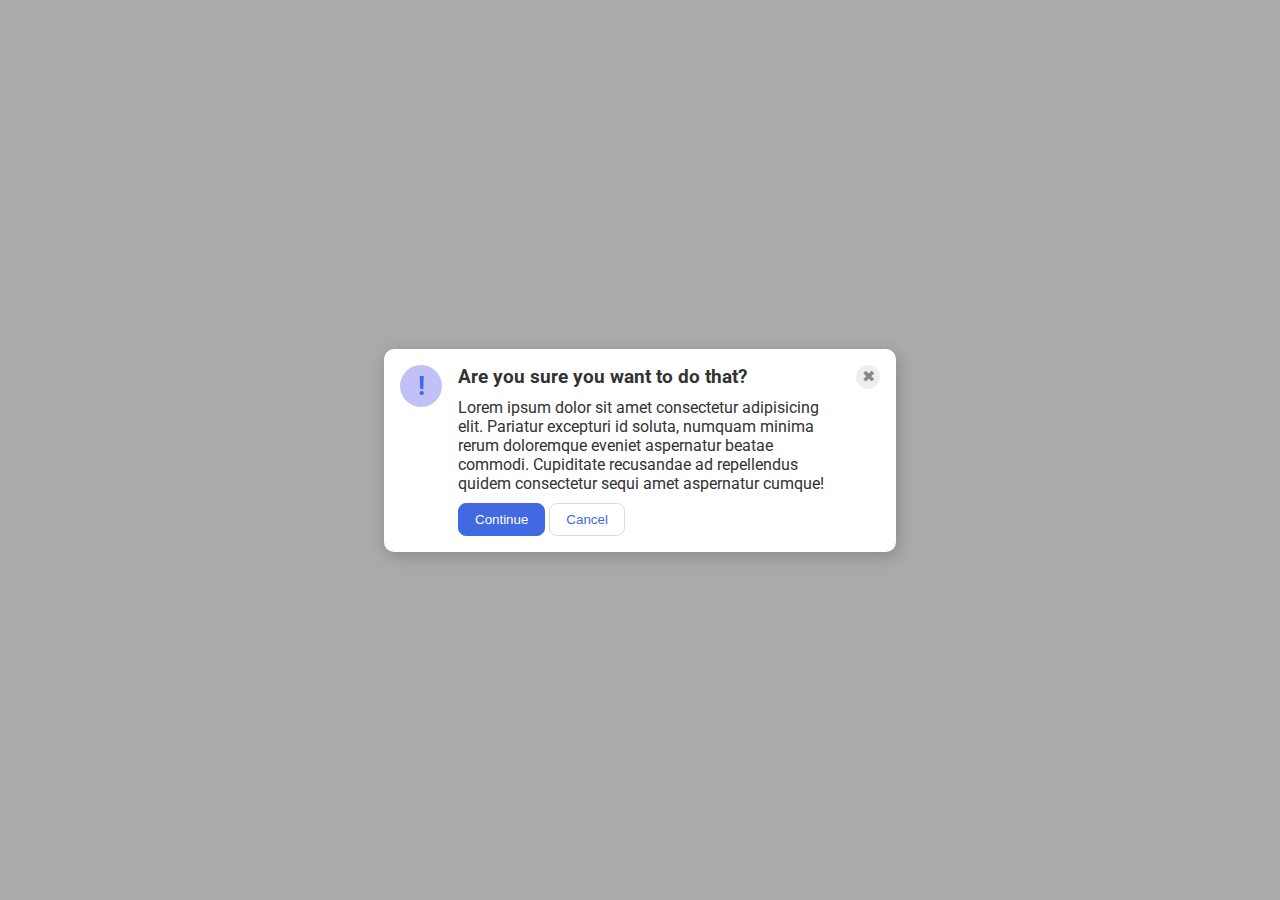
<file: flex/05-flex-modal/index.html>
<!DOCTYPE html>
<html lang="en">
  <head>
    <meta charset="UTF-8">
    <meta http-equiv="X-UA-Compatible" content="IE=edge">
    <meta name="viewport" content="width=device-width, initial-scale=1.0">
    <link rel="stylesheet" href="style.css">
    <title>Modal</title>
  </head>
  <body>
    <div class="modal">
      <div class="icon">!</div>

      <div class="info">
        <div class="header"><strong>Are you sure you want to do that?</strong></div>

        <div class="text">Lorem ipsum dolor sit amet consectetur adipisicing elit. Pariatur excepturi id soluta, numquam minima rerum doloremque eveniet aspernatur beatae commodi. Cupiditate recusandae ad repellendus quidem consectetur sequi amet aspernatur cumque!</div>
        <div class="info-btns">
          <button class="continue">Continue</button>
          <button class="cancel">Cancel</button>
        </div>
      </div>

      <button class="close-button">✖</button>
    </div>
  </body>
</html>
</file>
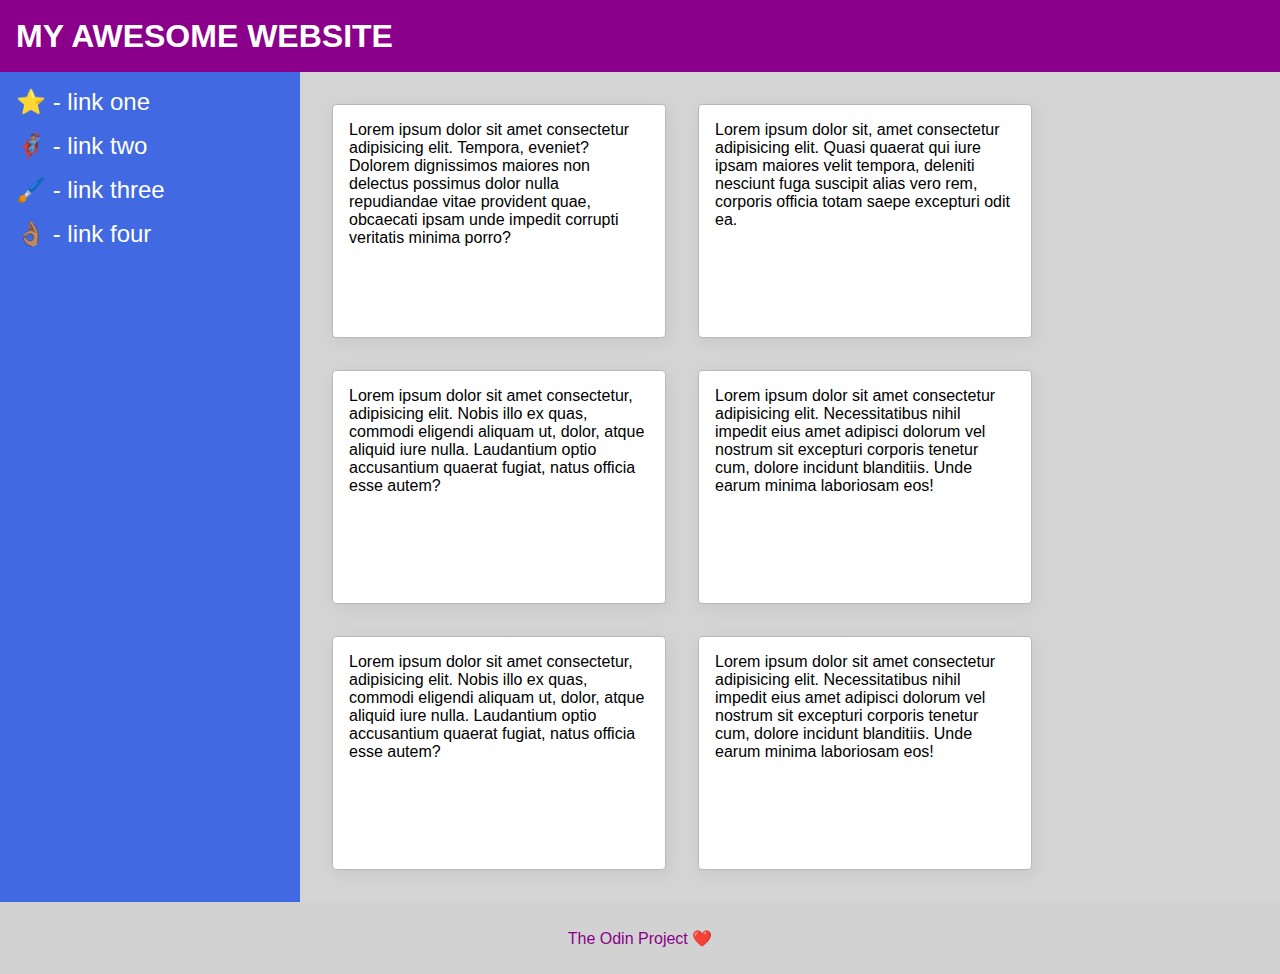
<file: flex/07-flex-layout-2/index.html>
<!DOCTYPE html>
<html lang="en">
  <head>
    <meta charset="UTF-8">
    <meta http-equiv="X-UA-Compatible" content="IE=edge">
    <meta name="viewport" content="width=device-width, initial-scale=1.0">
    <title>The Holy Grail</title>
    <link rel="stylesheet" href="style.css">
  </head>
  <body>
    <div class="header">
      MY AWESOME WEBSITE
    </div>
    
    <div class="content">
      <div class="sidebar">
        <ul>
          <li><a href="#">⭐ - link one</a></li>
          <li><a href="#">🦸🏽‍♂️ - link two</a></li>
          <li><a href="#">🖌️ - link three</a></li>
          <li><a href="#">👌🏽 - link four</a></li>
        </ul>
      </div>
      <div class="card-zone">
        <div class="card">Lorem ipsum dolor sit amet consectetur adipisicing elit. Tempora, eveniet? Dolorem dignissimos maiores non delectus possimus dolor nulla repudiandae vitae provident quae, obcaecati ipsam unde impedit corrupti veritatis minima porro?</div>
        <div class="card">Lorem ipsum dolor sit, amet consectetur adipisicing elit. Quasi quaerat qui iure ipsam maiores velit tempora, deleniti nesciunt fuga suscipit alias vero rem, corporis officia totam saepe excepturi odit ea.</div>
        <div class="card">Lorem ipsum dolor sit amet consectetur, adipisicing elit. Nobis illo ex quas, commodi eligendi aliquam ut, dolor, atque aliquid iure nulla. Laudantium optio accusantium quaerat fugiat, natus officia esse autem?</div>
        <div class="card">Lorem ipsum dolor sit amet consectetur adipisicing elit. Necessitatibus nihil impedit eius amet adipisci dolorum vel nostrum sit excepturi corporis tenetur cum, dolore incidunt blanditiis. Unde earum minima laboriosam eos!</div>
        <div class="card">Lorem ipsum dolor sit amet consectetur, adipisicing elit. Nobis illo ex quas, commodi eligendi aliquam ut, dolor, atque aliquid iure nulla. Laudantium optio accusantium quaerat fugiat, natus officia esse autem?</div>
        <div class="card">Lorem ipsum dolor sit amet consectetur adipisicing elit. Necessitatibus nihil impedit eius amet adipisci dolorum vel nostrum sit excepturi corporis tenetur cum, dolore incidunt blanditiis. Unde earum minima laboriosam eos!</div>
      </div>
    </div>
    
    <div class="footer">
      The Odin Project ❤️
    </div>
  </body>
</html>
</file>
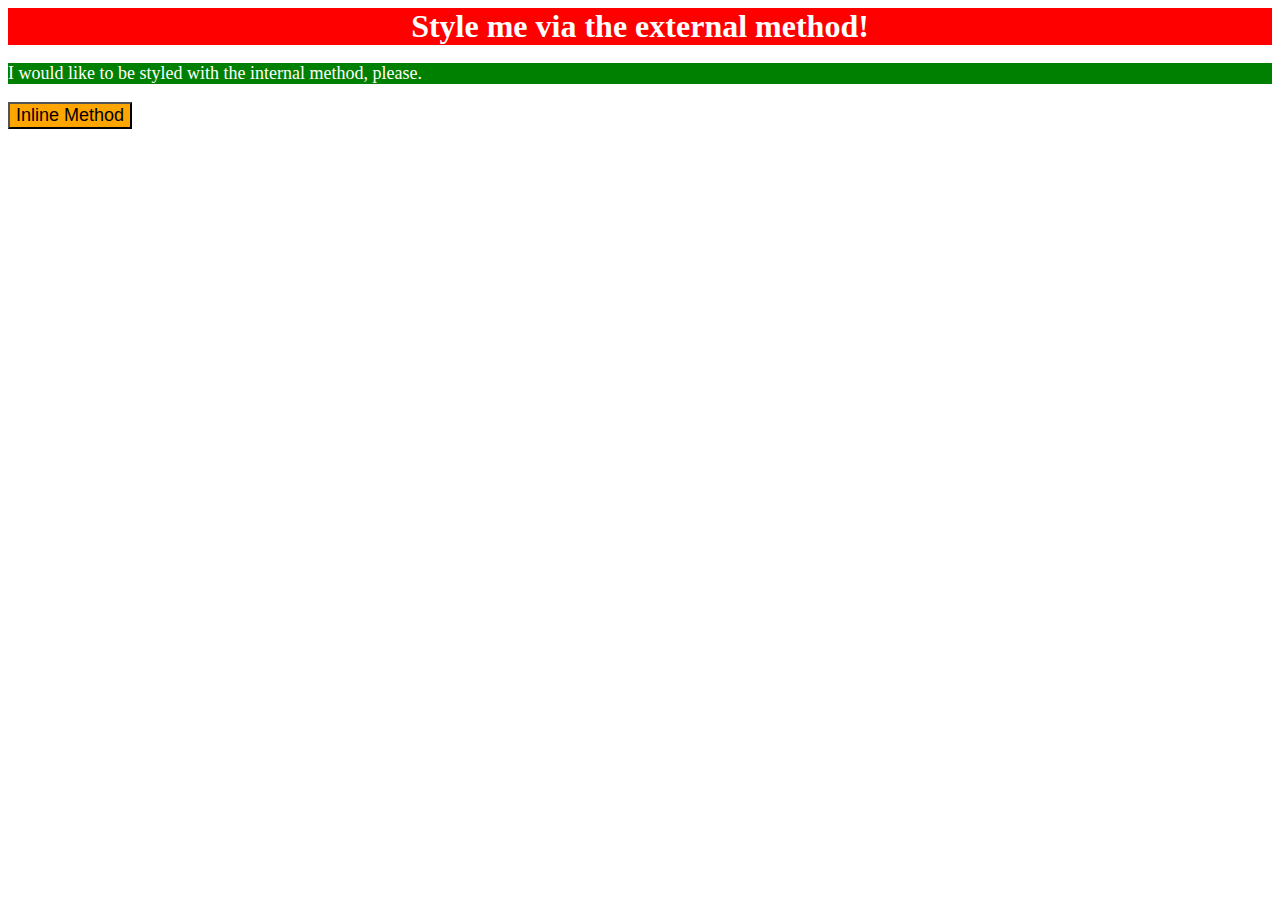
<file: foundations/01-css-methods/index.html>
<!DOCTYPE html>
<html lang="en">
  <head>
    <meta charset="UTF-8">
    <meta http-equiv="X-UA-Compatible" content="IE=edge">
    <meta name="viewport" content="width=device-width, initial-scale=1.0">
    <link rel="stylesheet" href="./style.css">
    <style>
      p {
          color: white;
          background-color: green;
          font-size: 18px;
      }
    </style>
    <title>Methods for Adding CSS</title>
  </head>
  <body>
    <div>Style me via the external method!</div>
    <p>I would like to be styled with the internal method, please.</p>
    <button style="color: black; background-color: orange; font-size: 18px;">Inline Method</button>
  </body>
</html>
</file>
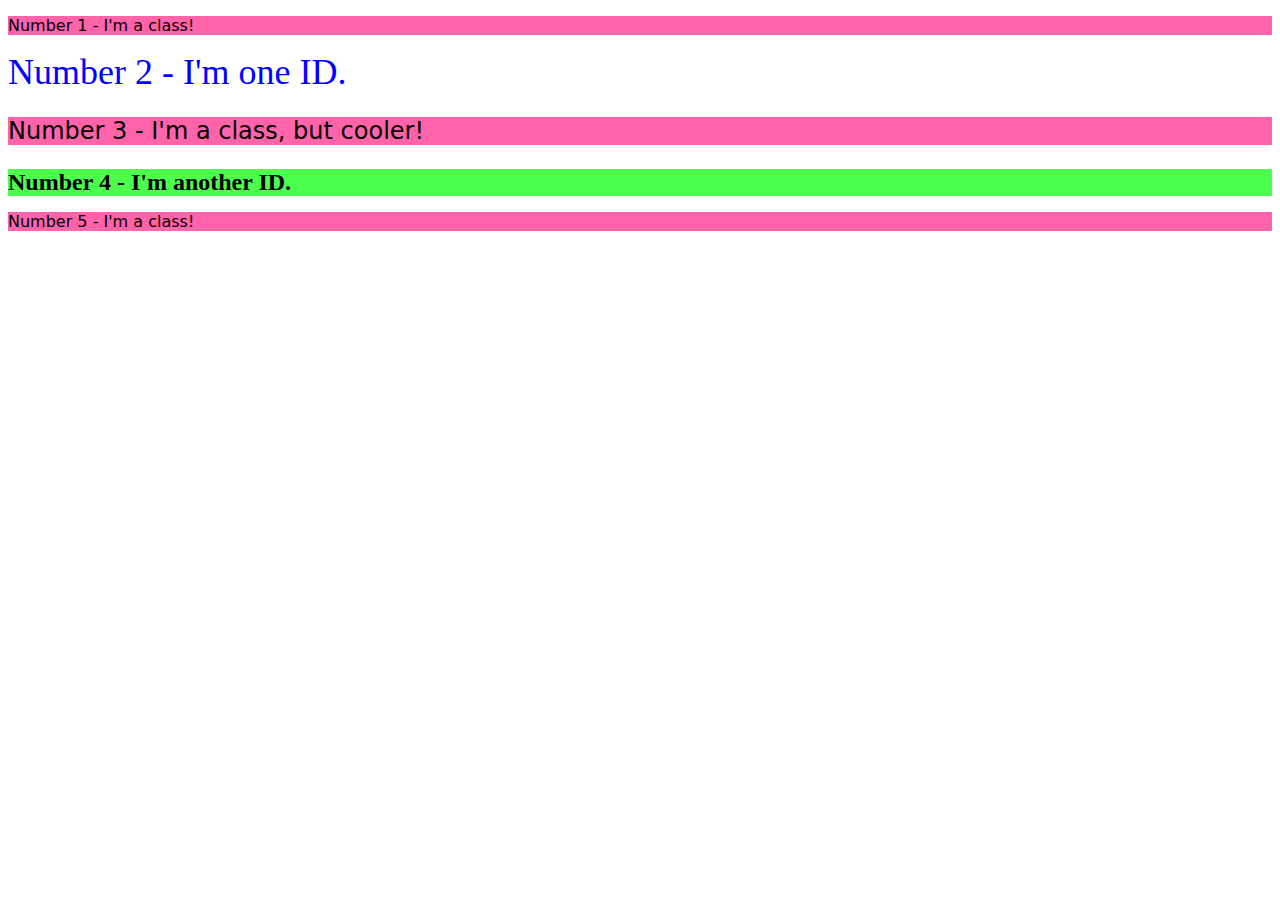
<file: foundations/02-class-id-selectors/index.html>
<!DOCTYPE html>
<html lang="en">
  <head>
    <meta charset="UTF-8">
    <meta http-equiv="X-UA-Compatible" content="IE=edge">
    <meta name="viewport" content="width=device-width, initial-scale=1.0">
    <title>Class and ID Selectors</title>
    <link rel="stylesheet" href="style.css">
  </head>
  <body>
    <p class="odd">Number 1 - I'm a class!</p>
    <div id="second">Number 2 - I'm one ID.</div>
    <p class="odd third">Number 3 - I'm a class, but cooler!</p>
    <div id="fourth">Number 4 - I'm another ID.</div>
    <p class="odd">Number 5 - I'm a class!</p>
  </body>
</html>
</file>
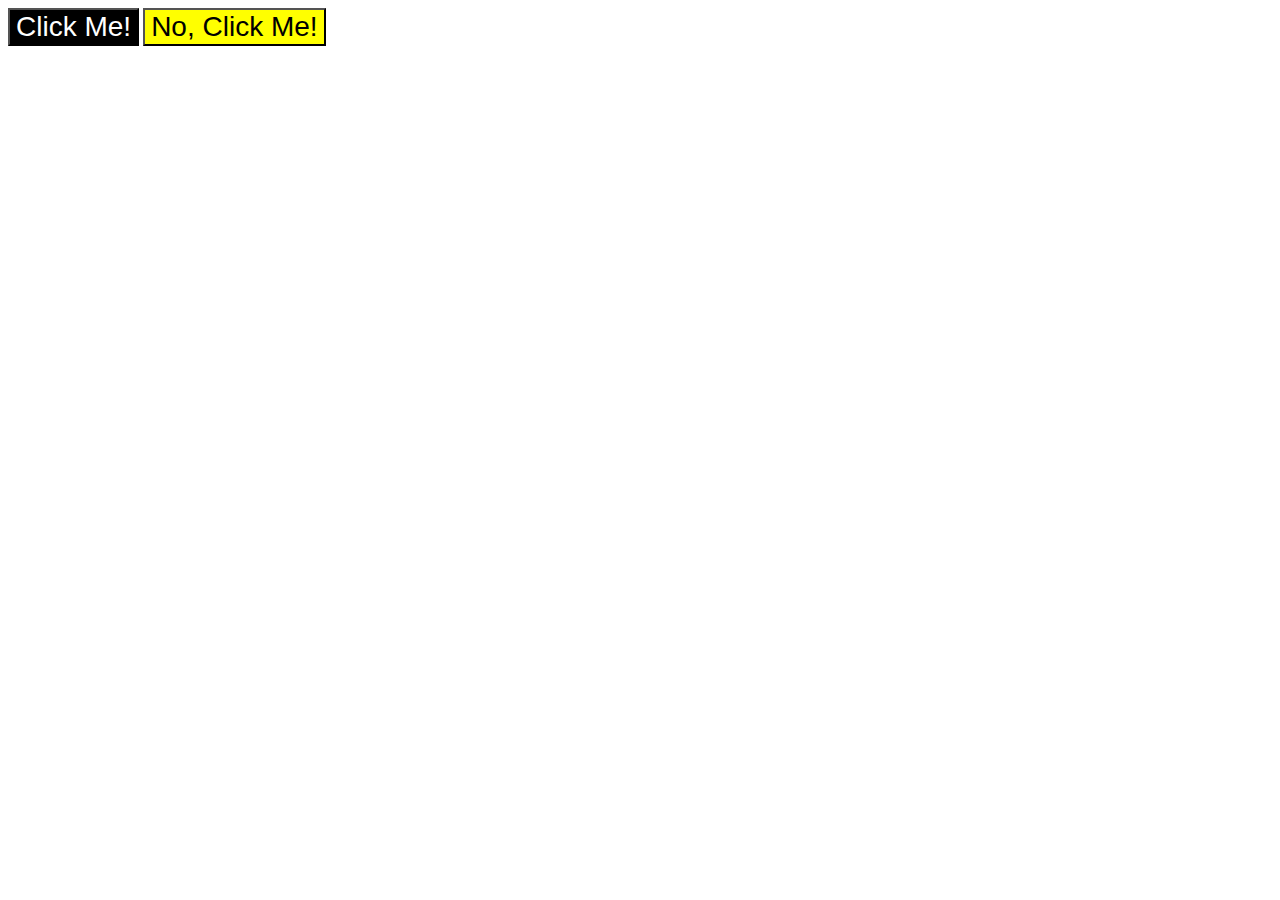
<file: foundations/03-grouping-selectors/index.html>
<!DOCTYPE html>
<html lang="en">
  <head>
    <meta charset="UTF-8">
    <meta http-equiv="X-UA-Compatible" content="IE=edge">
    <meta name="viewport" content="width=device-width, initial-scale=1.0">
    <title>Grouping Selectors</title>
    <link rel="stylesheet" href="style.css">
  </head>
  <body>
    <button class="b1">Click Me!</button>
    <button class="b2">No, Click Me!</button>
  </body>
</html>
</file>
<file: flex/05-flex-modal/style.css>
@import url('https://fonts.googleapis.com/css2?family=Roboto:wght@400;700&display=swap');

html, body {
  height: 100%;
}

body {
  font-family: Roboto, sans-serif;
  margin: 0;
  background: #aaa;
  color: #333;
  /* I'll give you this one for free lol */
  display: flex;
  align-items: center;
  justify-content: center;
}

.modal {
  background: white;
  width: 480px;
  border-radius: 10px;
  box-shadow: 2px 4px 16px rgba(0,0,0,.2);

  display: flex;
  align-items: flex-start;
  gap: 16px;
  padding: 16px;
}

.icon {
  color: royalblue;
  font-size: 26px;
  font-weight: 700;
  background: rgb(193, 193, 248);
  width: 42px;
  height: 42px;
  border-radius: 50%;

  flex-shrink: 0;

  display: flex;
  align-items: center;
  justify-content: center;
}

.close-button {
  background: #eee;
  border-radius: 50%;
  color: #888;
  font-weight: 400;
  font-size: 16px;
  height: 24px;
  width: 24px;
  border: 1px solid #eee;
  padding: 0;

  flex: 0 0 auto;

  display: flex;
  align-items: center;
  justify-content: center;
}

button {
  cursor: pointer;
  padding: 8px 16px;
  border-radius: 8px;
}

button.continue {
  background: royalblue;
  border: 1px solid royalblue;
  color: white;
}

button.cancel {
  background: white;
  border: 1px solid #ddd;
  color: royalblue;
}

.header {
  font-size: larger;
  margin-bottom: 10px;
}

.info {
  display: flex;
  flex-direction: column;
  justify-content: space-between;
  align-items: flex-start;
}

.info-btns {
  margin-top: 10px;
}
</file>
<file: flex/07-flex-layout-2/style.css>
body {
  font-family: -apple-system, BlinkMacSystemFont, 'Segoe UI', Roboto, Oxygen, Ubuntu, Cantarell, 'Open Sans', 'Helvetica Neue', sans-serif;
  margin: 0;
  min-height: 100vh;

  display: flex;
  flex-direction: column;
}

.header {
  height: 72px;
  background: darkmagenta;
  color: white;
  font-size: 32px;
  font-weight: 900;
  display: flex;
  align-items: center;
  padding-left: 16px;
}

.content {
  flex: 1 1 auto;

  display: flex;
  align-items: stretch;
}

.footer {
  height: 72px;
  background: #d2d2d2;
  color: darkmagenta;
  display: flex;
  justify-content: center;
  align-items: center;
}

.sidebar {
  width: 300px;
  background: royalblue;
  box-sizing: border-box;

  flex-shrink: 0;
  padding: 16px;
}

.sidebar ul {
  list-style-type: none;
  display: flex;
  flex-direction: column;
  gap: 16px;
  margin: 0;
  padding: 0;
}

.sidebar a {
  text-decoration: none;
  color: white;
  font-size: 24px;
}

.card-zone {
  background-color: #d4d4d4;
  padding: 32px;
  display: flex;
  flex-wrap: wrap;
  gap: 32px;
}

.card {
  background-color: white;
  border: 1px solid #b8b8b8;
  box-shadow: 2px 4px 16px rgba(0,0,0,.06);
  border-radius: 4px;
  width: 300px;
  height: 200px;
  padding: 16px;
  flex: 0 1 auto;
}
</file>
<file: foundations/01-css-methods/style.css>
div {
    color: white;
    background-color: red;
    text-align: center;
    font-weight: 700;
    font-size: 32px;
}
</file>
<file: foundations/02-class-id-selectors/style.css>
.odd {
    background-color: rgb(255, 99, 169);
    font-family: Verdana, "DejaVu Sans", sans-serif;
}

#second {
    color: rgb(0, 0, 255);
    font-size: 36px;
}

.third {
    font-size: 24px;
}

#fourth {
    background-color: rgba(0, 255, 0, 0.7);
    font-size: 24px;
    font-weight: 700;
}
</file>
<file: foundations/03-grouping-selectors/style.css>
.b1,
.b2 {
    font-size: 28px;
    font-family: Helvetica, "Times New Roman", sans-serif;
}

.b1 {
    color: white;
    background-color: black;
}

.b2 {
    color: black;
    background-color: yellow;
}
</file>
